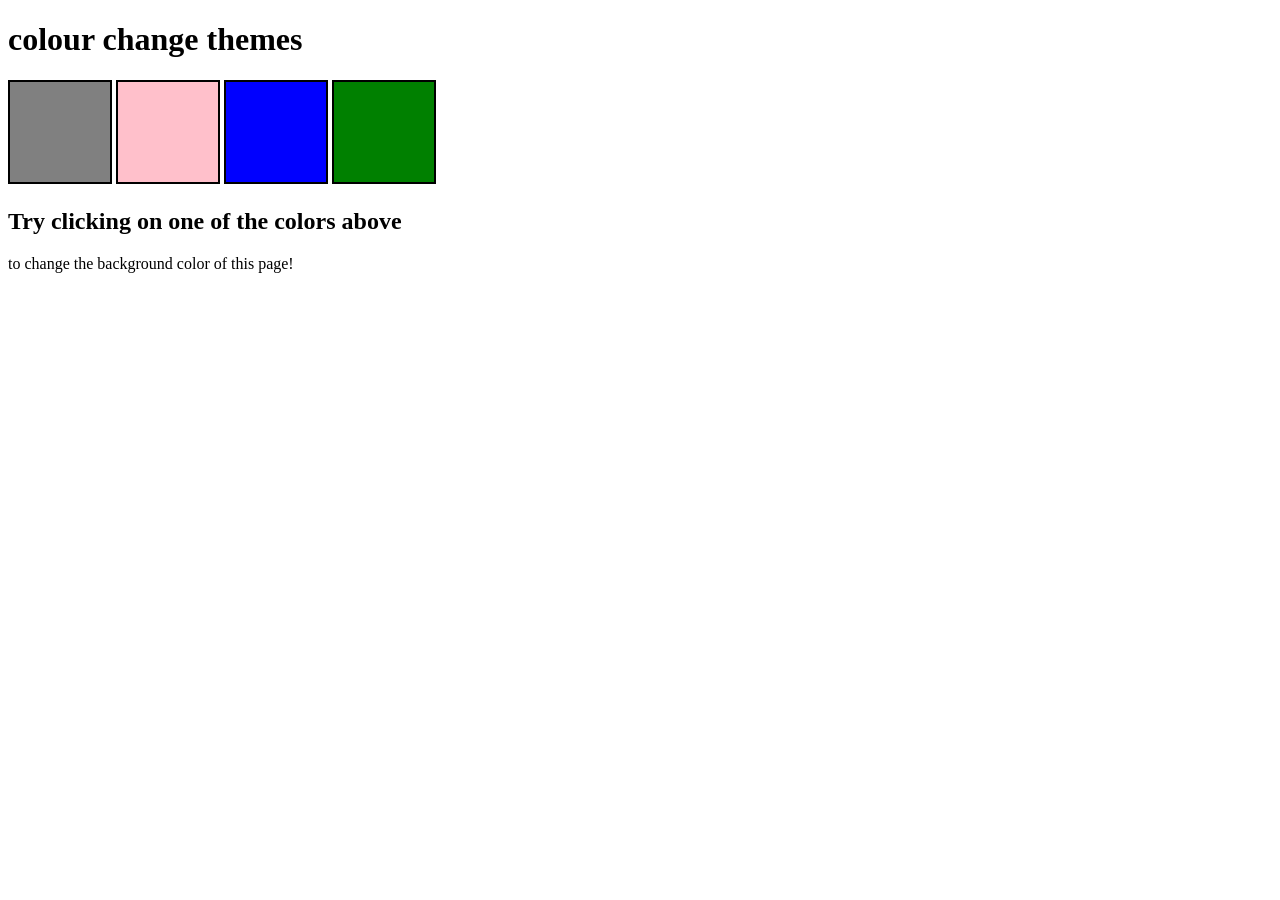
<file: 1-colorchange/index.html>
<!DOCTYPE html>
<html lang="en">
<head>
    <meta charset="UTF-8">
    <meta name="viewport" content="width=device-width, initial-scale=1.0">
    <title>colour change</title>
    <link rel="stylesheet" href="style.css">
</head>
<body>
   <h1> colour change themes</h1>
   <span class="button" id="grey"></span>
   <span class="button" id="pink"></span>
   <span class="button" id="blue"></span>
   <span class="button" id="green"></span>
   <h2>
     Try clicking on one of the colors above
   </h2>
   <span>
    to change the background color of this page!
   </span>
</body>
<script src="script.js">
    
</script>
</html>
</file>
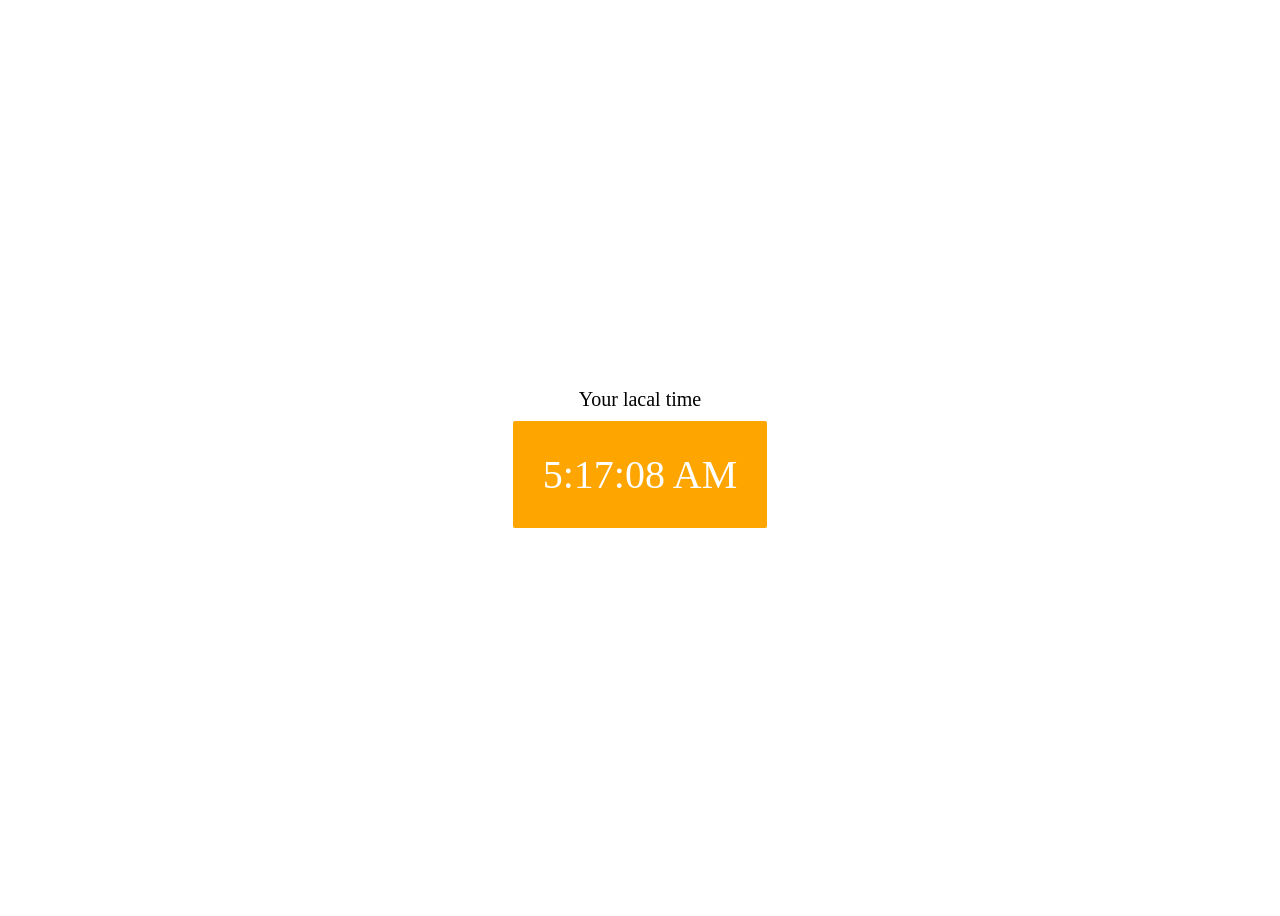
<file: 2-Digitalclock/index.html>
<!DOCTYPE html>
<html lang="en">
<head>
    <meta charset="UTF-8">
    <meta name="viewport" content="width=device-width, initial-scale=1.0">
    <title>Document</title>
    <link rel="stylesheet" href="style.css">

</head>
<body>
      <div class="center">
        <div id="banner">
            <span>Your lacal time</span>
        </div>
        <div id="clock"></div>
    </div>
</body>
<script src="script.js"></script>
</html>
</file>
<file: 1-colorchange/style.css>
html{
    margin:0px;
}
.button{
    width:100px;
    height:100px;
    display: inline-block;
    border: 2px solid black;
}
#grey{ background: gray;

}
#pink{ background:pink;

}
#blue{ background: blue;

}
#green{ background:green;

}
</file>
<file: 2-Digitalclock/style.css>
.center{display: flex;
            align-items: center;
            justify-content: center;
            font-size: 20px;
            height: 100vh;
            flex-direction: column;


        }
        #clock{
            padding: 30px;
            font-size: 40px;
            border-radius: 2px;
            color: #fff;
            background:orange;
            margin-top: 10px;
        
        }
</file>
